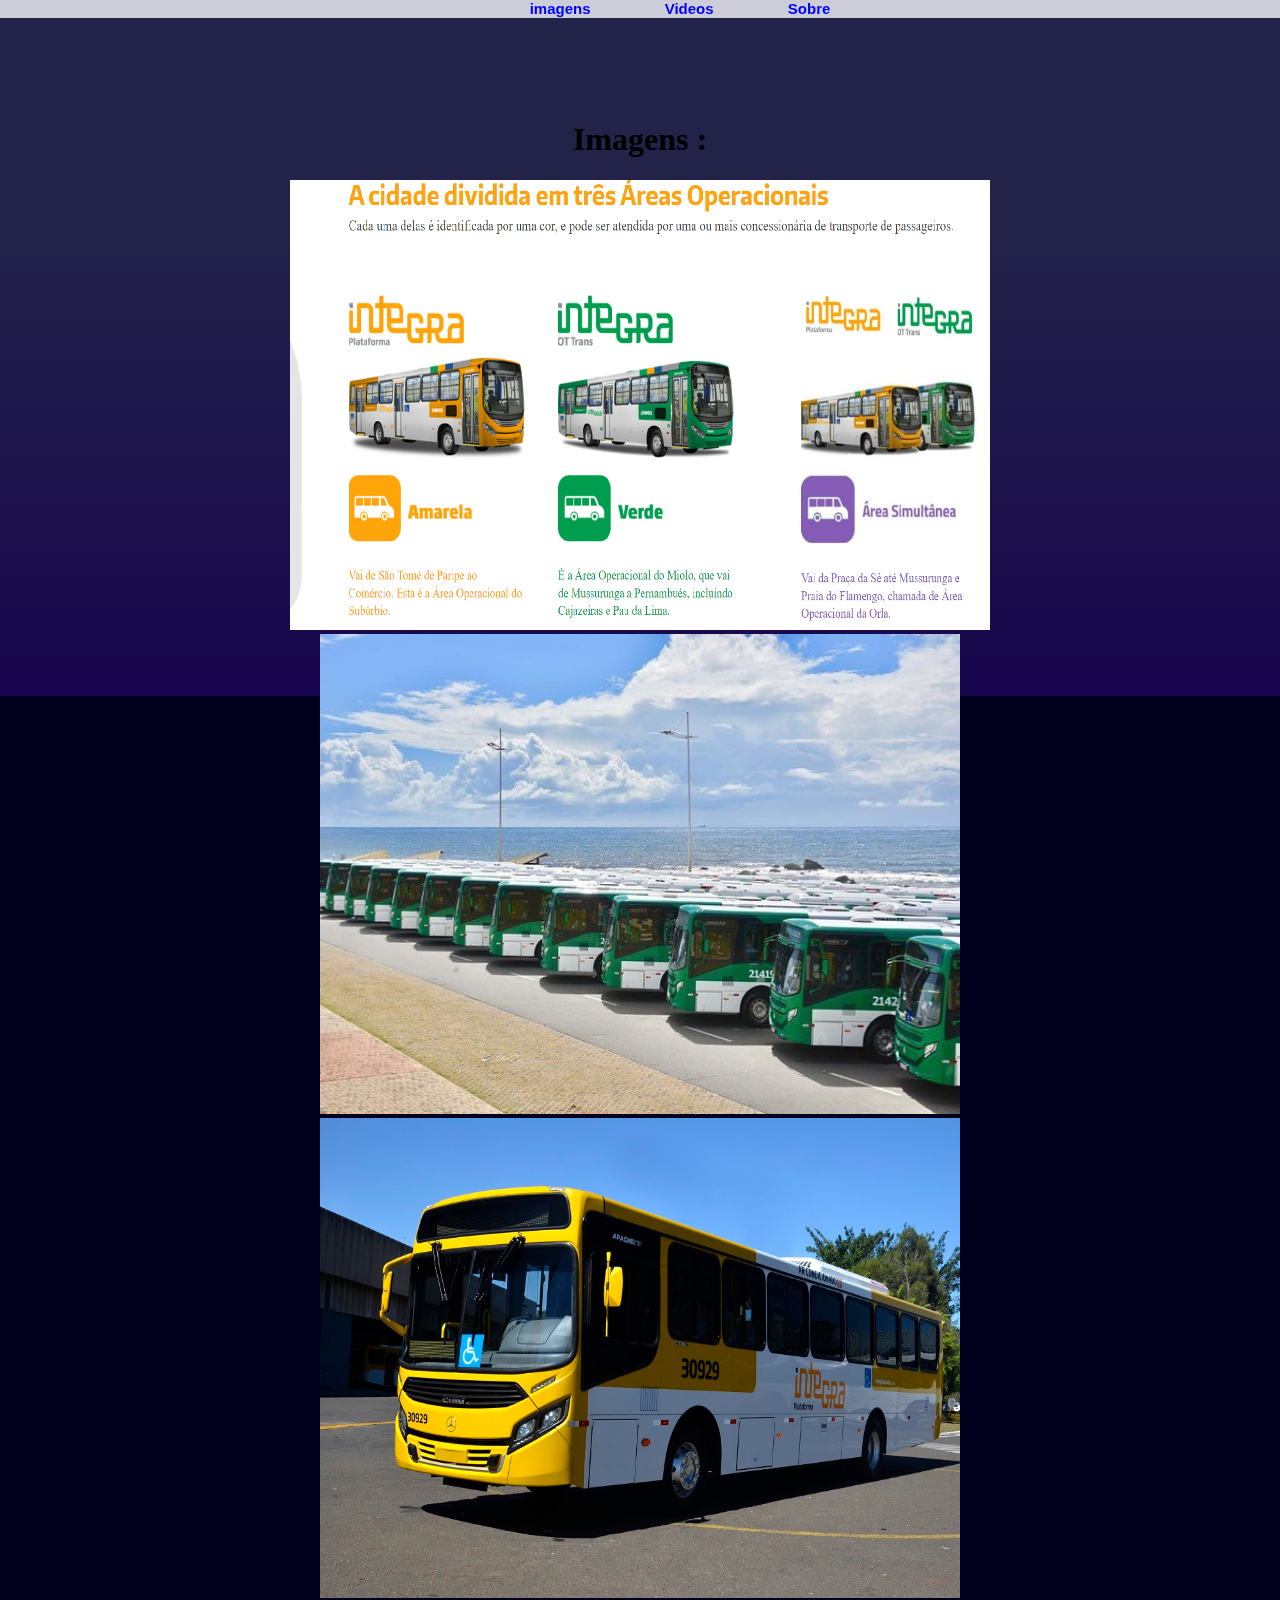
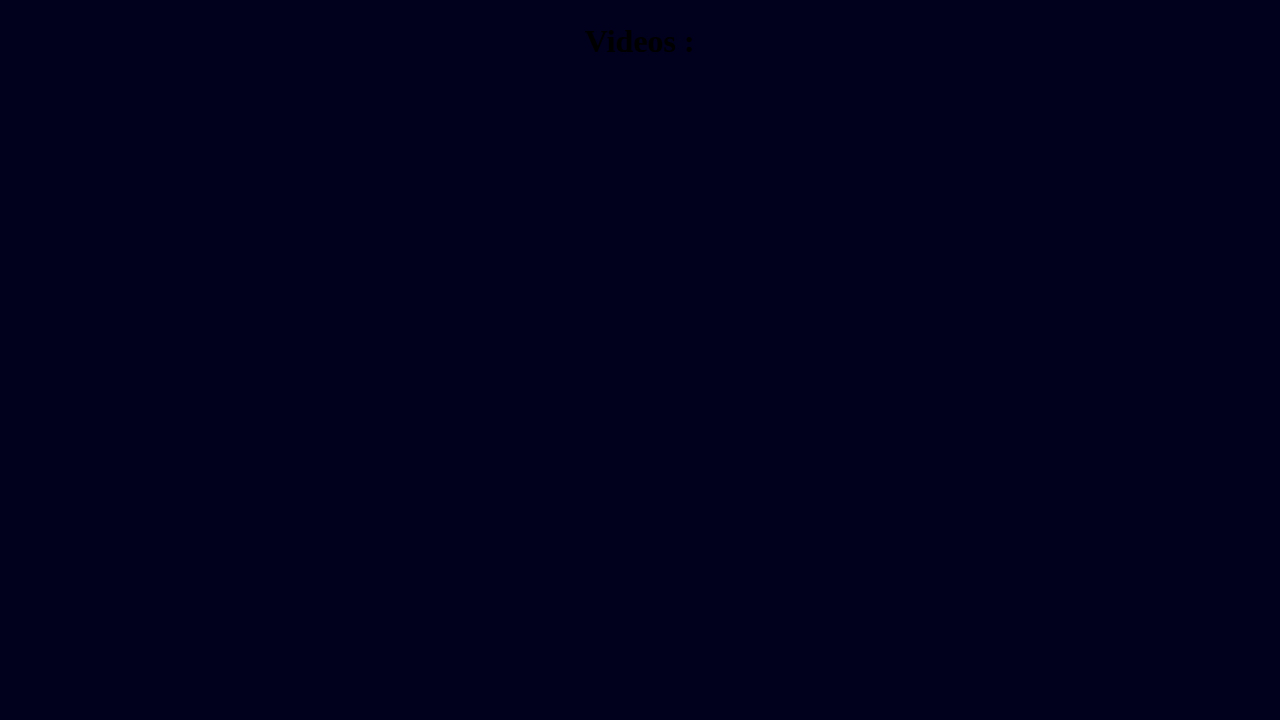
<file: menu.html>
<!DOCTYPE html>
<html lang="pt-br">
<head>
    <meta charset="UTF-8">
    <meta name="viewport" content="width=device-width, initial-scale=1.0">
    <title>Aula Menu</title>
    <link rel="stylesheet" href="style.css">
</head>
<body>
    <div>
        <center>
            <ul class = "menu">
                <li class = "links"> <a href="#imagens"> imagens </a></li>
                <li class = "links"> <a href="#videos"> Videos </a></li>
                <li class = "links"> <a href="sobre.html" target = "_blank"> Sobre</a></li>
            </ul>
            <section id = "imagens">
                <h1>Imagens : </h1>
                <img src="imagem1.png" height="450px" width="700px" alt="Integra Salvador">
                <img src="imagem2.jpg" height="480px" width="640px" alt="Otima Transportes">
                <img src="imagem3.jpg" height="480px" width="640px" alt="Plataforma Transportes">
            </section>
            <section id = "videos">
                <h1>Videos : </h1>
            <iframe width="560" height="315" src="https://www.youtube.com/embed/5J5Njf-fOHM?si=5VkflT-pcHjqvrxi" title="YouTube video player" frameborder="0" allow="accelerometer; autoplay; clipboard-write; encrypted-media; gyroscope; picture-in-picture; web-share" referrerpolicy="strict-origin-when-cross-origin" allowfullscreen></iframe> 
            <iframe width="560" height="315" src="https://www.youtube.com/embed/r-4fva9bui4?si=dQT0pX3I7Bj4B_bv" title="YouTube video player" frameborder="0" allow="accelerometer; autoplay; clipboard-write; encrypted-media; gyroscope; picture-in-picture; web-share" referrerpolicy="strict-origin-when-cross-origin" allowfullscreen></iframe>
            <iframe width="560" height="315" src="https://www.youtube.com/embed/l8Y0BUPcnho?si=TGfGlciWaw8v9sul" title="YouTube video player" frameborder="0" allow="accelerometer; autoplay; clipboard-write; encrypted-media; gyroscope; picture-in-picture; web-share" referrerpolicy="strict-origin-when-cross-origin" allowfullscreen></iframe>
            <iframe width="560" height="315" src="https://www.youtube.com/embed/Ckqjr9bIYs4?si=GfUQ_9-fOEgDfo8R" title="YouTube video player" frameborder="0" allow="accelerometer; autoplay; clipboard-write; encrypted-media; gyroscope; picture-in-picture; web-share" referrerpolicy="strict-origin-when-cross-origin" allowfullscreen></iframe>   
            </section>
        </center>
    </div>
</body>
</html>
</file>
<file: style.css>
body{
    margin: 0;
    padding-top: 100px;
    text-align: center;
    background: linear-gradient(rgb(35, 35, 74) 10%,rgb(23, 5, 77) 30%,rgb(1, 1, 30) 30%);
}

.menu {
    position:fixed;
    background-color:rgba(231, 231, 239, 0.872) ;
    width: 100%;
    margin-top: 0px;
    top: 0px;
    z-index: 10;
}

.links {
    display: inline;
    padding-left: 35px;
    padding-right: 35px;
    font-family: cursive;
    font-family: arial;
    font-weight: bold;
    font-size:15px;


}
a{
    color:blue;
    text-decoration: none;
}
.links:hover {
    text-decoration: underline;
    font-size: 25px;
}
a:hover {
    color:blueviolet;
}
</file>
